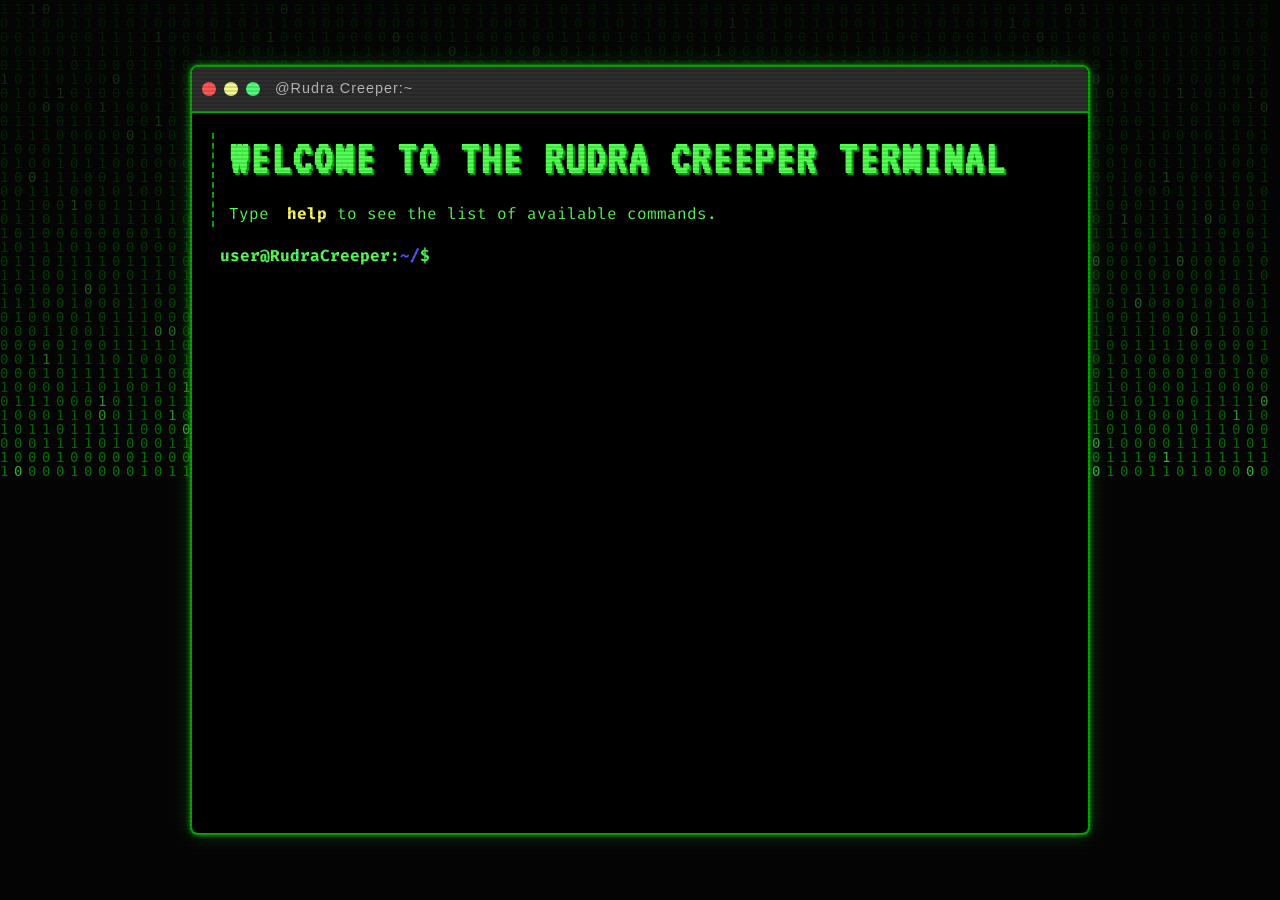
<file: index.html>
<!DOCTYPE html>
<html lang="en">

<head>
    <meta charset="UTF-8">
    <meta name="viewport" content="width=device-width, initial-scale=1.0">
    <title>Rudra Chitkara | Coder Portfolio</title>
    <link rel="icon" type="image/png" href="assets/images/chitkara.svg">
    <link rel="stylesheet" href="style.css">
    <link href="https://fonts.googleapis.com/css2?family=Fira+Code:wght@300;400;600;700&family=VT323&display=swap"
        rel="stylesheet">
</head>

<body>
    <canvas id="matrix-canvas"></canvas>
    <div class="scanlines"></div>
    <div class="terminal-container">

        <!-- Header -->
        <header class="terminal-header">
            <div class="window-controls">
                <span class="control close"></span>
                <span class="control minimize"></span>
                <span class="control maximize"></span>
            </div>
            <div class="window-title">@Rudra Creeper:~</div>
        </header>

        <!-- Terminal Content -->
        <main class="terminal-body" id="terminal-body">

            <div id="welcome-message" class="output"></div>

            <!-- Terminal History (commands executed go here) -->
            <div id="terminal-history"></div>

            <!-- Active Input Line -->
            <div class="prompt" id="input-line" style="display: none;">
                <span id="prompt-text"><span class="user"></span>@RudraCreeper:<span class="path"></span>$</span>
                <input type="text" class="cmd" id="cmd-input" autocomplete="off" spellcheck="false">
            </div>

        </main>
    </div>

    <!-- Hidden Output Templates -->
    <!-- This is just for future refernce how history is saved of input-line for me-->
    <template id="prompt-template">
        <div class="prompt">
            <span><span class="user"></span>@RudraCreeper:<span class="path"></span>$</span>
            <span class="cmd"></span>
        </div>
    </template>
    <template id="ls-output-template">
        <div>
            <span class="output output-dir" id="ls-dirs"></span>
            <span id="ls-files"></span>
        </div>
    </template>
    <div id="templates" style="display: none;">

        <div id="tpl-about">
            <div class="output">
                <h1 class="creeper-title">RUDRA CHITKARA</h1>
                <h2>[____________]</h2>
                <p class="summary">
                    [____________________________________________________________________________________________________]
                </p>
                <div class="social-links">
                    <p>GitHub: [______________]</p>
                    <p>LinkedIn: [______________]</p>
                    <p>Twitter: [______________]</p>
                    <p>Email: [______________]</p>
                </div>
            </div>
        </div>

        <div id="tpl-skills">
            <div class="output">
                <h3>> WHAT I DO</h3>
                <p>[__________________________________________________]</p>

                <div class="skills-grid">
                    <div class="skill-category">
                        <h4>FRONTEND</h4>
                        <ul>
                            <li>[________]</li>
                            <li>[________]</li>
                            <li>[________]</li>
                        </ul>
                    </div>
                    <div class="skill-category">
                        <h4>BACKEND</h4>
                        <ul>
                            <li>[________]</li>
                            <li>[________]</li>
                            <li>[________]</li>
                        </ul>
                    </div>
                    <div class="skill-category">
                        <h4>TOOLS</h4>
                        <ul>
                            <li>[________]</li>
                            <li>[________]</li>
                            <li>[________]</li>
                        </ul>
                    </div>
                </div>
            </div>
        </div>

        <div id="tpl-education">
            <div class="output">
                <h3>> EDUCATION</h3>
                <div class="timeline-item">
                    <h4>[____________________]</h4>
                    <span class="timeline-date">[____________] - [____________]</span>
                    <p class="timeline-subtitle">[____________________]</p>
                    <ul>
                        <li>[________________________________________]</li>
                    </ul>
                </div>
            </div>
        </div>

        <div id="tpl-experience">
            <div class="output">
                <h3>> WORK EXPERIENCE</h3>
                <div class="timeline-item">
                    <h4>[____________________] @ [____________________]</h4>
                    <span class="timeline-date">[____________] - [____________]</span>
                    <ul>
                        <li>[________________________________________]</li>
                        <li>[________________________________________]</li>
                    </ul>
                </div>
                <div class="timeline-item">
                    <h4>[____________________] @ [____________________]</h4>
                    <span class="timeline-date">[____________] - [____________]</span>
                    <ul>
                        <li>[________________________________________]</li>
                    </ul>
                </div>
            </div>
        </div>

        <div id="tpl-projects">
            <div class="output">
                <h3>> BIG PROJECTS</h3>
                <div class="projects-grid">
                    <div class="project-card">
                        <h4>[____________________]</h4>
                        <p>[________________________________________]</p>
                        <a href="#" class="creeper-btn">[VISIT WEBSITE]</a>
                    </div>
                    <div class="project-card">
                        <h4>[____________________]</h4>
                        <p>[________________________________________]</p>
                        <a href="#" class="creeper-btn">[VISIT WEBSITE]</a>
                    </div>
                </div>
            </div>
        </div>

        <div id="tpl-achievements">
            <div class="output">
                <h3>> ACHIEVEMENTS & CERTIFICATIONS</h3>
                <div class="achievements-list">
                    <div class="achievement">
                        <h4>[____________________]</h4>
                        <p>[________________________________________]</p>
                    </div>
                </div>
            </div>
        </div>

        <div id="tpl-contact">
            <div class="output blink-output">
                <h3>> CONTACT ME</h3>
                <p>Inbox is open for all. Drop a message!</p>
                <p>Phone: [______________]</p>
                <p>Email: [______________]</p>
            </div>
        </div>
        <template id="tpl-help">
            <div>
                <div class="output">
                    <h3>> AVAILABLE COMMANDS</h3>
                    <ul>
                        <li><span class="cmd">cat about.txt</span> - View information about me</li>
                        <li><span class="cmd">./show_skills.sh</span> - See my technical skills</li>
                        <li><span class="cmd">grep "education" resume.md</span> - Check my educational background</li>
                        <li><span class="cmd">ls -la /work_experience</span> - View my work history</li>
                        <li><span class="cmd">docker ps -a | grep "projects"</span> - Look at my projects</li>
                        <li><span class="cmd">cat trophies.json</span> - View my achievements</li>
                        <li><span class="cmd">ping contact.rudra</span> - Get my contact details</li>
                        <li><span class="cmd">rudra</span> - Launch the interactive AI bot</li>
                        <li><span class="cmd">clear</span> - Clear the terminal screen</li>
                        <li><span class="cmd">help</span> - Show this help menu</li>
                    </ul>
                </div>
            </div>
        </template>
        <template id="tpl-error">
            <div>
                <div class="output">
                    <p class="output-error  ">Rudra: <span class="error-cmd"></span>: command not found HEHE</p>
                    <p>Type <span class="cmd">help</span> to see the list of available commands.</p>
                </div>
            </div>
        </template>

    </div>

    <script src="script.js"></script>
</body>

</html>
</file>
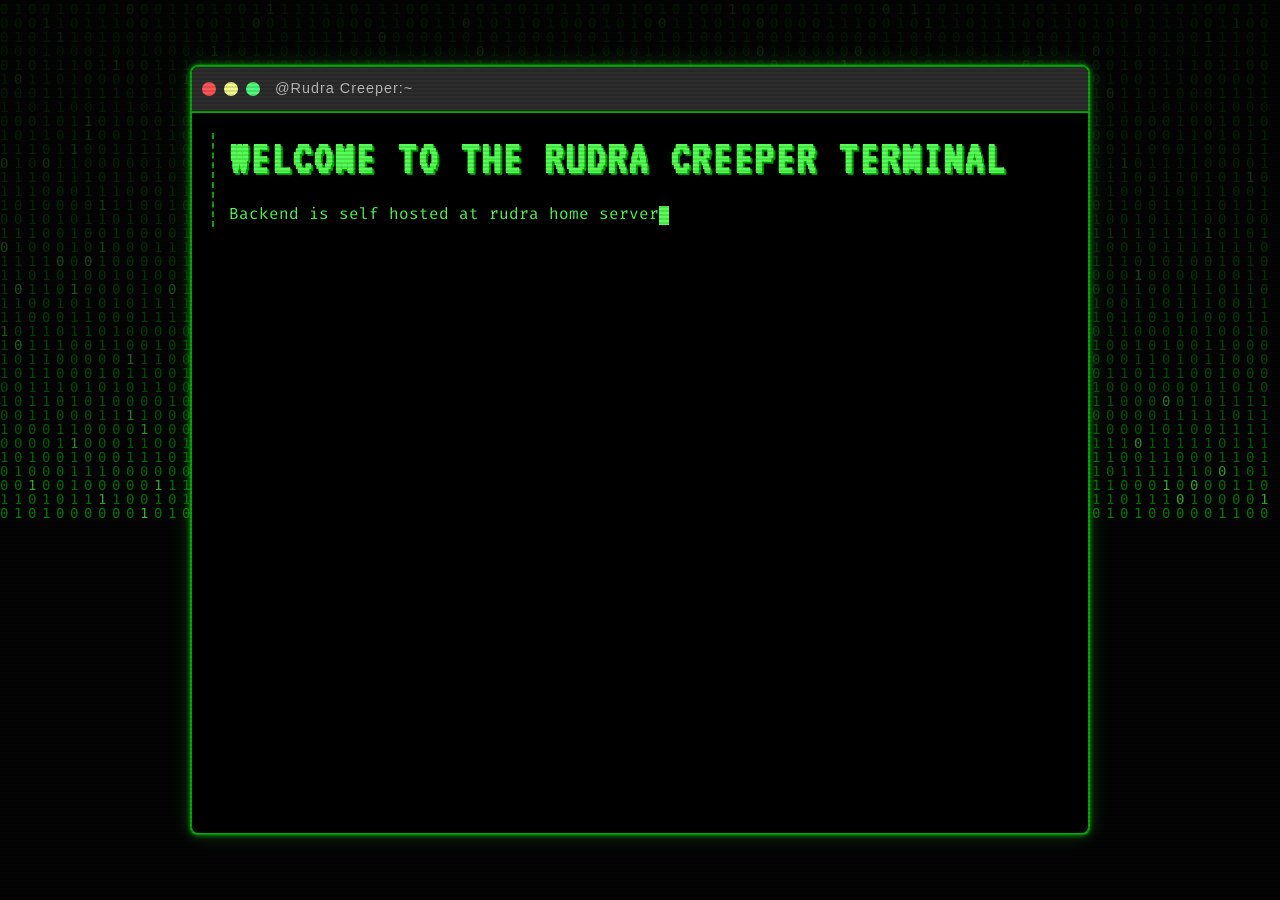
<file: frontend/index.html>
<!DOCTYPE html>
<html lang="en">

<head>
    <meta charset="UTF-8">
    <meta name="viewport" content="width=device-width, initial-scale=1.0">
    <title>Rudra Chitkara | Coder Portfolio</title>
    <link rel="icon" type="image/png" href="assets/images/chitkara.svg">
    <link rel="stylesheet" href="style.css">
    <link href="https://fonts.googleapis.com/css2?family=Fira+Code:wght@300;400;600;700&family=VT323&display=swap"
        rel="stylesheet">
</head>

<body>
    <canvas id="matrix-canvas"></canvas>
    <div class="scanlines"></div>
    <div class="terminal-container">

        <!-- Header -->
        <header class="terminal-header">
            <div class="window-controls">
                <span class="control close"></span>
                <span class="control minimize"></span>
                <span class="control maximize"></span>
            </div>
            <div class="window-title">@Rudra Creeper:~</div>
        </header>

        <!-- Terminal Content -->
        <main class="terminal-body" id="terminal-body">

            <div id="welcome-message" class="output"></div>

            <!-- Terminal History (commands executed go here) -->
            <div id="terminal-history"></div>

            <!-- Active Input Line -->
            <div class="prompt" id="input-line" style="display: none;">
                <span id="prompt-text"><span class="user"></span>@RudraCreeper:<span class="path"></span>$</span>
                <input type="text" class="cmd" id="cmd-input" autocomplete="off" spellcheck="false">
            </div>

        </main>
    </div>

    <!-- Hidden Output Templates -->
    <!-- This is just for future refernce how history is saved of input-line for me-->
    <template id="prompt-template">
        <div class="prompt">
            <span><span class="user"></span>@RudraCreeper:<span class="path"></span>$</span>
            <span class="cmd"></span>
        </div>
    </template>
    <template id="ls-output-template">
        <div>
            <span class="output output-dir" id="ls-dirs"></span>
            <span id="ls-files"></span>
        </div>
    </template>
    <div id="templates" style="display: none;">

        <div id="tpl-about">
            <div class="output">
                <h1 class="creeper-title">RUDRA CHITKARA</h1>
                <h2>[____________]</h2>
                <p class="summary">
                    [____________________________________________________________________________________________________]
                </p>
                <div class="social-links">
                    <p>GitHub: [______________]</p>
                    <p>LinkedIn: [______________]</p>
                    <p>Twitter: [______________]</p>
                    <p>Email: [______________]</p>
                </div>
            </div>
        </div>

        <div id="tpl-skills">
            <div class="output">
                <h3>> WHAT I DO</h3>
                <p>[__________________________________________________]</p>

                <div class="skills-grid">
                    <div class="skill-category">
                        <h4>FRONTEND</h4>
                        <ul>
                            <li>[________]</li>
                            <li>[________]</li>
                            <li>[________]</li>
                        </ul>
                    </div>
                    <div class="skill-category">
                        <h4>BACKEND</h4>
                        <ul>
                            <li>[________]</li>
                            <li>[________]</li>
                            <li>[________]</li>
                        </ul>
                    </div>
                    <div class="skill-category">
                        <h4>TOOLS</h4>
                        <ul>
                            <li>[________]</li>
                            <li>[________]</li>
                            <li>[________]</li>
                        </ul>
                    </div>
                </div>
            </div>
        </div>

        <div id="tpl-education">
            <div class="output">
                <h3>> EDUCATION</h3>
                <div class="timeline-item">
                    <h4>[____________________]</h4>
                    <span class="timeline-date">[____________] - [____________]</span>
                    <p class="timeline-subtitle">[____________________]</p>
                    <ul>
                        <li>[________________________________________]</li>
                    </ul>
                </div>
            </div>
        </div>

        <div id="tpl-experience">
            <div class="output">
                <h3>> WORK EXPERIENCE</h3>
                <div class="timeline-item">
                    <h4>[____________________] @ [____________________]</h4>
                    <span class="timeline-date">[____________] - [____________]</span>
                    <ul>
                        <li>[________________________________________]</li>
                        <li>[________________________________________]</li>
                    </ul>
                </div>
                <div class="timeline-item">
                    <h4>[____________________] @ [____________________]</h4>
                    <span class="timeline-date">[____________] - [____________]</span>
                    <ul>
                        <li>[________________________________________]</li>
                    </ul>
                </div>
            </div>
        </div>

        <div id="tpl-projects">
            <div class="output">
                <h3>> BIG PROJECTS</h3>
                <div class="projects-grid">
                    <div class="project-card">
                        <h4>[____________________]</h4>
                        <p>[________________________________________]</p>
                        <a href="#" class="creeper-btn">[VISIT WEBSITE]</a>
                    </div>
                    <div class="project-card">
                        <h4>[____________________]</h4>
                        <p>[________________________________________]</p>
                        <a href="#" class="creeper-btn">[VISIT WEBSITE]</a>
                    </div>
                </div>
            </div>
        </div>

        <div id="tpl-achievements">
            <div class="output">
                <h3>> ACHIEVEMENTS & CERTIFICATIONS</h3>
                <div class="achievements-list">
                    <div class="achievement">
                        <h4>[____________________]</h4>
                        <p>[________________________________________]</p>
                    </div>
                </div>
            </div>
        </div>

        <div id="tpl-contact">
            <div class="output blink-output">
                <h3>> CONTACT ME</h3>
                <p>Inbox is open for all. Drop a message!</p>
                <p>Phone: [______________]</p>
                <p>Email: [______________]</p>
            </div>
        </div>
        <template id="tpl-help">
            <div>
                <div class="output">
                    <h3>> AVAILABLE COMMANDS</h3>
                    <ul>
                        <!-- <li><span class="cmd">cat about.txt</span> - View information about me</li>
                        <li><span class="cmd">./show_skills.sh</span> - See my technical skills</li>
                        <li><span class="cmd">grep "education" resume.md</span> - Check my educational background</li>
                        <li><span class="cmd">ls -la /work_experience</span> - View my work history</li>
                        <li><span class="cmd">docker ps -a | grep "projects"</span> - Look at my projects</li>
                        <li><span class="cmd">cat trophies.json</span> - View my achievements</li> -->
                        <!-- <li><span class="cmd">ping contact.rudra</span> - Get my contact details</li> -->
                    </ul>
                </div>
            </div>
        </template>
        <template id="tpl-man">
            <div>
                <div class="output">
                    <h3>> AVAILABLE SUBCOMMANDS</h3>
                    <ul>
                        <!-- <li><span class="cmd">cat about.txt</span> - View information about me</li>
                        <li><span class="cmd">./show_skills.sh</span> - See my technical skills</li>
                        <li><span class="cmd">grep "education" resume.md</span> - Check my educational background</li>
                        <li><span class="cmd">ls -la /work_experience</span> - View my work history</li>
                        <li><span class="cmd">docker ps -a | grep "projects"</span> - Look at my projects</li>
                        <li><span class="cmd">cat trophies.json</span> - View my achievements</li> -->
                        <!-- <li><span class="cmd">ping contact.rudra</span> - Get my contact details</li> -->
                    </ul>
                </div>
            </div>
        </template>
        <template id="tpl-error">
            <div>
                <div class="output">
                    <p class="output-error  ">Rudra: <span class="error-cmd"></span>: command not found HEHE</p>
                    <p>Type <span class="cmd">help</span> to see the list of available commands.</p>
                </div>
            </div>
        </template>

    </div>

    <script type="module" src="script.js"></script>
</body>

</html>
</file>
<file: style.css>
/* Base Styles & Reset */
* {
    margin: 0;
    padding: 0;
    box-sizing: border-box;
}

:root {
    --bg-color: #0c0c0c;
    --creeper-green: #55FF55;
    --creeper-dark: #00AA00;
    --terminal-font: 'Fira Code', monospace;
    --title-font: 'VT323', monospace;
    --window-header: #2d2d2d;
    --shadow-color: rgba(85, 255, 85, 0.2);
}

body {
    background-color: var(--bg-color);
    color: var(--creeper-green);
    font-family: var(--terminal-font);
    line-height: 1.6;
    overflow-x: hidden;
    min-height: 100vh;
    padding: 20px;
    display: flex;
    justify-content: center;
    align-items: center;
}

/* CRT Scanlines Effect */
.scanlines {
    position: fixed;
    top: 0;
    left: 0;
    width: 100vw;
    height: 100vh;
    background: linear-gradient(to bottom,
            rgba(255, 255, 255, 0),
            rgba(255, 255, 255, 0) 50%,
            rgba(0, 0, 0, 0.2) 50%,
            rgba(0, 0, 0, 0.2));
    background-size: 100% 4px;
    z-index: 9999;
    pointer-events: none;
    opacity: 0.6;
}

#matrix-canvas {
    position: fixed;
    top: 0;
    left: 0;
    width: 100vw;
    height: 100vh;
    z-index: 0;
    pointer-events: none;
    opacity: 0.7;
    /* Increased for better trail visibility */
}

/* Terminal Window styling */
.terminal-container {
    width: 100%;
    max-width: 900px;
    background-color: #000;
    border: 2px solid var(--creeper-dark);
    border-radius: 8px;
    box-shadow: 0 0 20px var(--shadow-color), 0 0 5px var(--creeper-dark);
    overflow: hidden;
    position: relative;
    z-index: 10;
}

.terminal-header {
    background-color: var(--window-header);
    padding: 10px;
    display: flex;
    align-items: center;
    border-bottom: 2px solid var(--creeper-dark);
}

.window-controls {
    display: flex;
    gap: 8px;
    margin-right: 15px;
}

.control {
    width: 14px;
    height: 14px;
    border-radius: 50%;
    display: inline-block;
}

.close {
    background-color: #ff5555;
}

.minimize {
    background-color: #f1fa8c;
}

.maximize {
    background-color: #50fa7b;
}

.window-title {
    color: #bbb;
    font-size: 0.9rem;
    font-family: sans-serif;
    letter-spacing: 1px;
}

.terminal-body {
    padding: 20px;
    /* padding: 5px 20px 20px; */
    height: 80vh;
    overflow-y: auto;
}

/* Scrollbar Styling */
.terminal-body::-webkit-scrollbar {
    width: 10px;
}

.terminal-body::-webkit-scrollbar-track {
    background: #000;
    border-left: 1px solid var(--creeper-dark);
}

.terminal-body::-webkit-scrollbar-thumb {
    background: var(--creeper-dark);
}

/* Prompt Elements */
.prompt {
    margin-top: 1rem;
    margin-bottom: 1rem;
    font-weight: bold;
    display: flex;
    align-items: center;
    margin-left: 8px;
}

.user {
    color: var(--creeper-green);
}

.path {
    color: #5555FF;
}

/* Yellow for commands */

.output {
    padding-left: 15px;
    /* margin-bottom: 2rem; */
    border-left: 2px dashed var(--creeper-dark);
    /* white-space: pre-wrap; */
}

.output-dir {
    color: #5555FF;
}

.output-success {
    color: #d5ddd5;
}

.output-error {
    color: #ff5555;
}

.output-warning {
    color: #ffff55;
}

.output-typing {
    /* Inherits default color */
}

.output-html {
    /* Inherits default color */
}

.output-boxed {
    /* Inherits default color */
}

/* Typography & Content */
/* Have to delete this after depriciating this completely. */
.creeper-title {
    font-family: var(--title-font);
    font-size: 3rem;
    text-transform: uppercase;
    text-shadow: 2px 2px 0px var(--creeper-dark);
    margin-bottom: 1rem;
    letter-spacing: 2px;
}

.terminal-title {
    font-family: var(--title-font);
    font-size: 3rem;
    text-transform: uppercase;
    text-shadow: 2px 2px 0px var(--creeper-dark);
    margin-top: 0;
    margin-bottom: 1rem;
    line-height: 1.1;
    letter-spacing: 2px;
}

h2,
h3,
h4 {
    font-family: var(--title-font);
    margin-top: 1rem;
    margin-bottom: 0.5rem;
    color: var(--creeper-green);
    letter-spacing: 1px;
}

h3 {
    font-size: 1.8rem;
    text-decoration: underline;
    text-decoration-color: var(--creeper-dark);
}

ul {
    list-style-type: square;
    margin-left: 20px;
    margin-bottom: 1rem;
}

/* Grid Layouts */
.skills-grid,
.projects-grid {
    display: grid;
    grid-template-columns: repeat(auto-fit, minmax(200px, 1fr));
    gap: 20px;
    margin-top: 1rem;
}

.skill-category,
.project-card,
.achievement {
    border: 1px solid var(--creeper-dark);
    padding: 15px;
    background: rgba(0, 170, 0, 0.05);
    transition: all 0.3s ease;
}

.skill-category:hover,
.project-card:hover,
.achievement:hover {
    background: rgba(85, 255, 85, 0.1);
    box-shadow: inset 0 0 10px var(--shadow-color);
}

.timeline-item {
    margin-bottom: 1.5rem;
    border-left: 2px solid var(--creeper-green);
    padding-left: 15px;
    position: relative;
}

.timeline-item::before {
    content: '';
    position: absolute;
    left: -6px;
    top: 5px;
    width: 10px;
    height: 10px;
    background: var(--creeper-green);
}

.timeline-date {
    font-size: 0.85rem;
    color: #aaaaaa;
    display: block;
    margin-bottom: 0.5rem;
}

.creeper-btn {
    display: inline-block;
    margin-top: 10px;
    padding: 5px 10px;
    color: #000;
    background-color: var(--creeper-green);
    text-decoration: none;
    font-weight: bold;
    border: 1px solid var(--creeper-green);
    transition: all 0.2s;
}

.creeper-btn:hover {
    background-color: #000;
    color: var(--creeper-green);
}

/* Blinking Cursor & Animations */
.cursor {
    display: inline-block;
    width: 10px;
    height: 1.2em;
    background-color: var(--creeper-green);
    vertical-align: middle;
    animation: blink 1s step-end infinite;
}

@keyframes blink {

    0%,
    100% {
        opacity: 1;
    }

    50% {
        opacity: 0;
    }
}

#prompt-text {
    white-space: nowrap;
}

.cmd {
    background: transparent;
    border: none;
    color: #FFFF55;
    font-family: var(--terminal-font);
    font-size: 1rem;
    font-weight: bold;
    outline: none;
    flex: 1;
    margin-left: 8px;
}

::selection {
    background-color: var(--creeper-green);
    color: #000;
}
</file>
<file: frontend/style.css>
/* Base Styles & Reset */
* {
    margin: 0;
    padding: 0;
    box-sizing: border-box;
}

:root {
    --bg-color: #0c0c0c;
    --creeper-green: #55FF55;
    --creeper-dark: #00AA00;
    --terminal-font: 'Fira Code', monospace;
    --title-font: 'VT323', monospace;
    --window-header: #2d2d2d;
    --shadow-color: rgba(85, 255, 85, 0.2);
}

body {
    background-color: var(--bg-color);
    color: var(--creeper-green);
    font-family: var(--terminal-font);
    line-height: 1.6;
    overflow-x: hidden;
    min-height: 100vh;
    padding: 20px;
    display: flex;
    justify-content: center;
    align-items: center;
}

/* CRT Scanlines Effect */
.scanlines {
    position: fixed;
    top: 0;
    left: 0;
    width: 100vw;
    height: 100vh;
    background: linear-gradient(to bottom,
            rgba(255, 255, 255, 0),
            rgba(255, 255, 255, 0) 50%,
            rgba(0, 0, 0, 0.2) 50%,
            rgba(0, 0, 0, 0.2));
    background-size: 100% 4px;
    z-index: 9999;
    pointer-events: none;
    opacity: 0.6;
}

#matrix-canvas {
    position: fixed;
    top: 0;
    left: 0;
    width: 100vw;
    height: 100vh;
    z-index: 0;
    pointer-events: none;
    opacity: 0.7;
    /* Increased for better trail visibility */
}

/* Terminal Window styling */
.terminal-container {
    width: 100%;
    max-width: 900px;
    background-color: #000;
    border: 2px solid var(--creeper-dark);
    border-radius: 8px;
    box-shadow: 0 0 20px var(--shadow-color), 0 0 5px var(--creeper-dark);
    overflow: hidden;
    position: relative;
    z-index: 10;
}

.terminal-header {
    background-color: var(--window-header);
    padding: 10px;
    display: flex;
    align-items: center;
    border-bottom: 2px solid var(--creeper-dark);
}

.window-controls {
    display: flex;
    gap: 8px;
    margin-right: 15px;
}

.control {
    width: 14px;
    height: 14px;
    border-radius: 50%;
    display: inline-block;
}

.close {
    background-color: #ff5555;
}

.minimize {
    background-color: #f1fa8c;
}

.maximize {
    background-color: #50fa7b;
}

.window-title {
    color: #bbb;
    font-size: 0.9rem;
    font-family: sans-serif;
    letter-spacing: 1px;
}

.terminal-body {
    padding: 20px;
    /* padding: 5px 20px 20px; */
    height: 80vh;
    overflow-y: auto;
}

/* Scrollbar Styling */
.terminal-body::-webkit-scrollbar {
    width: 10px;
}

.terminal-body::-webkit-scrollbar-track {
    background: #000;
    border-left: 1px solid var(--creeper-dark);
}

.terminal-body::-webkit-scrollbar-thumb {
    background: var(--creeper-dark);
}

/* Prompt Elements */
.prompt {
    margin-top: 1rem;
    margin-bottom: 1rem;
    font-weight: bold;
    display: flex;
    align-items: center;
    margin-left: 8px;
}

.user {
    color: var(--creeper-green);
}

.path {
    color: #5555FF;
}

/* Yellow for commands */

.output {
    padding-left: 15px;
    /* margin-bottom: 2rem; */
    border-left: 2px dashed var(--creeper-dark);
    /* white-space: pre-wrap; */
}

.output-dir {
    color: #5555FF;
}

.output-success {
    color: #edf5ed;
}

.output-error {
    color: #ff5555;
}

.output-warning {
    color: #ffff55;
}

.output-typing {
    /* Inherits default color */
}

.output-html {
    /* Inherits default color */
}

.output-boxed {
    /* Inherits default color */
}

/* Typography & Content */
/* Have to delete this after depriciating this completely. */
.creeper-title {
    font-family: var(--title-font);
    font-size: 3rem;
    text-transform: uppercase;
    text-shadow: 2px 2px 0px var(--creeper-dark);
    margin-bottom: 1rem;
    letter-spacing: 2px;
}

.terminal-title {
    font-family: var(--title-font);
    font-size: 3rem;
    text-transform: uppercase;
    text-shadow: 2px 2px 0px var(--creeper-dark);
    margin-top: 0;
    margin-bottom: 1rem;
    line-height: 1.1;
    letter-spacing: 2px;
}

h2,
h3,
h4 {
    font-family: var(--title-font);
    margin-top: 1rem;
    margin-bottom: 0.5rem;
    color: var(--creeper-green);
    letter-spacing: 1px;
}

h3 {
    font-size: 1.8rem;
    text-decoration: underline;
    text-decoration-color: var(--creeper-dark);
}

ul {
    list-style-type: square;
    margin-left: 20px;
    margin-bottom: 1rem;
}

/* Grid Layouts */
.skills-grid,
.projects-grid {
    display: grid;
    grid-template-columns: repeat(auto-fit, minmax(200px, 1fr));
    gap: 20px;
    margin-top: 1rem;
}

.skill-category,
.project-card,
.achievement {
    border: 1px solid var(--creeper-dark);
    padding: 15px;
    background: rgba(0, 170, 0, 0.05);
    transition: all 0.3s ease;
}

.skill-category:hover,
.project-card:hover,
.achievement:hover {
    background: rgba(85, 255, 85, 0.1);
    box-shadow: inset 0 0 10px var(--shadow-color);
}

.timeline-item {
    margin-bottom: 1.5rem;
    border-left: 2px solid var(--creeper-green);
    padding-left: 15px;
    position: relative;
}

.timeline-item::before {
    content: '';
    position: absolute;
    left: -6px;
    top: 5px;
    width: 10px;
    height: 10px;
    background: var(--creeper-green);
}

.timeline-date {
    font-size: 0.85rem;
    color: #aaaaaa;
    display: block;
    margin-bottom: 0.5rem;
}

.creeper-btn {
    display: inline-block;
    margin-top: 10px;
    padding: 5px 10px;
    color: #000;
    background-color: var(--creeper-green);
    text-decoration: none;
    font-weight: bold;
    border: 1px solid var(--creeper-green);
    transition: all 0.2s;
}

.creeper-btn:hover {
    background-color: #000;
    color: var(--creeper-green);
}

/* Blinking Cursor & Animations */
.cursor {
    display: inline-block;
    width: 10px;
    height: 1.2em;
    background-color: var(--creeper-green);
    vertical-align: middle;
    animation: blink 1s step-end infinite;
}

@keyframes blink {

    0%,
    100% {
        opacity: 1;
    }

    50% {
        opacity: 0;
    }
}

#prompt-text {
    white-space: nowrap;
}

.cmd {
    background: transparent;
    border: none;
    padding: 0;
    line-height: inherit;
    color: #FFFF55;
    font-family: var(--terminal-font);
    font-size: 1rem;
    font-weight: bold;
    outline: none;
    flex: 1;
    margin-left: 8px;
}

::selection {
    background-color: var(--creeper-green);
    color: #000;
}
</file>
